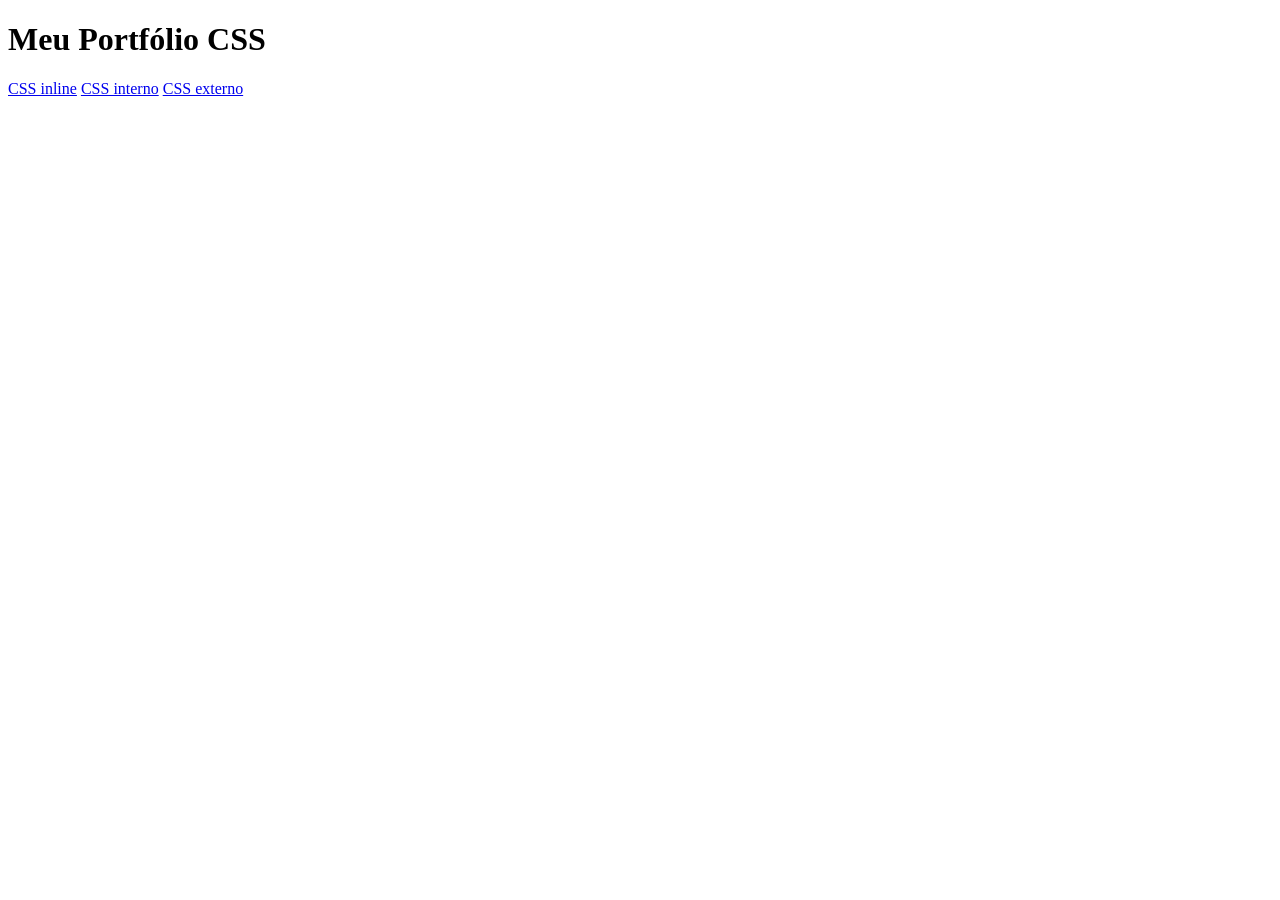
<file: index.html>
<!DOCTYPE html>
<html lang="pt-BR">
    <head>
        <meta charset="UTF-8">
        <meta name="viewport" content="width=device-width, initial-scale=1.0">
        <title>Document</title>
    </head>
    <body>
        <h1>Meu Portfólio CSS</h1> 
        <a href="html/css-inline/css_inline.html">CSS inline</a>
        <a href="html/css-interno/css_interno.html">CSS interno</a>
        <a href="html/css-externo/css_externo.html">CSS externo</a>
    </body>
</html>
</file>
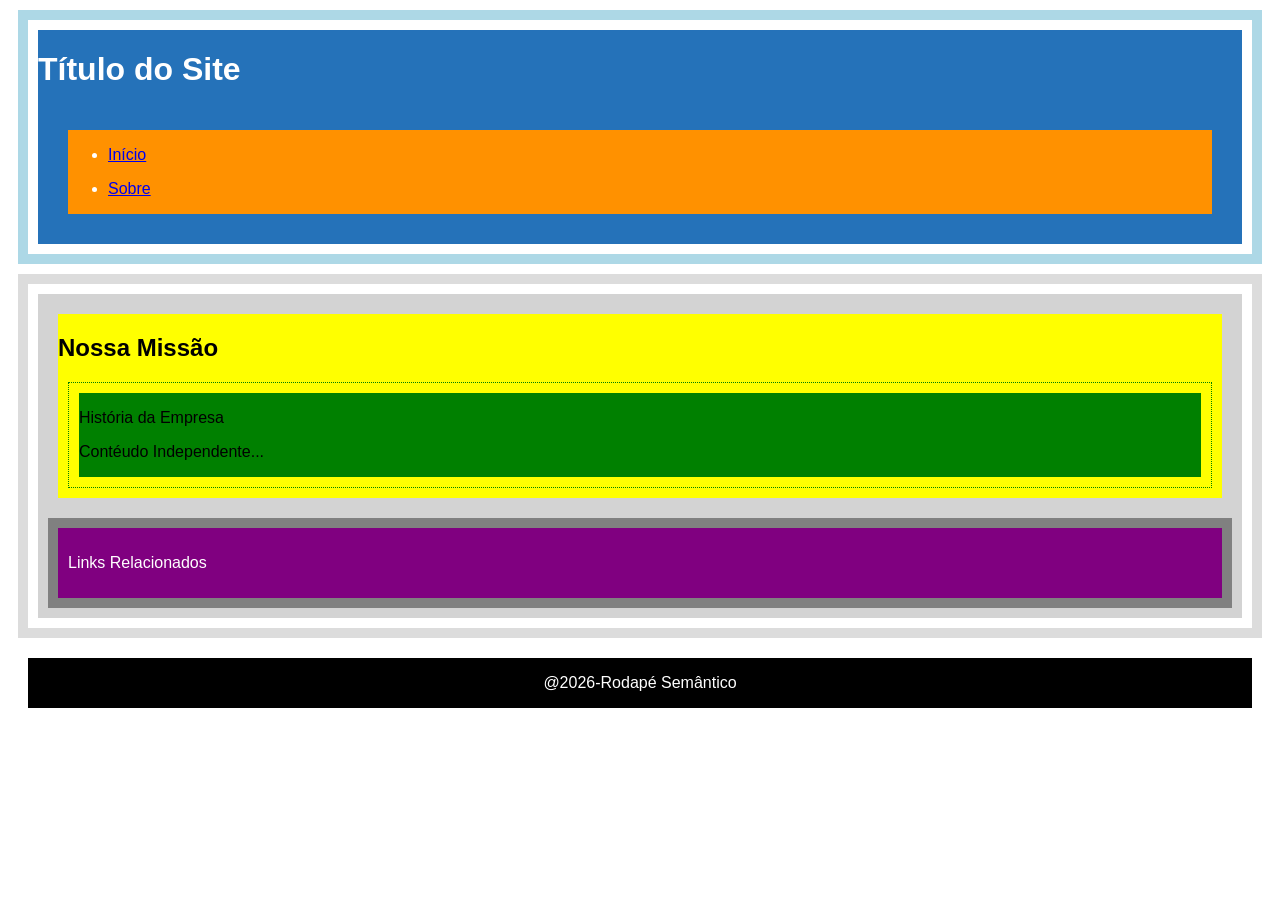
<file: html/semantico.html>
<!DOCTYPE html>
<html lang="pt-BR">
     <head>
        <meta charset="UTF-8">
        <meta name="viewport" content="width=device-width, initial-scale=1.0">
        <title>Projeto HTML Semântico</title>
      <style> 
        header {
          border: 10px solid lightblue; 
          background-color: rgb(37, 114, 185);
          color: white;
          font-family: Arial, Helvetica, sans-serif;
          padding: 10px;
          margin: 10px;
          background-clip: content-box;
        }
        nav {
          border: 10px solid rgb(37, 114, 185);
          background-color: rgb(255, 145, 0);
          family: Arial, Helvetica, sans-serif;
          padding: 10px;
          margin: 10px;
          background-clip: content-box;
        }
        main {
          border: 10px solid gainsboro;
          background-color: lightgrey;
          font-family: Arial, Helvetica, sans-serif; 
          padding: 10px;
          margin: 10px;
          background-clip: content-box;
        }
        section {
          border:gray ;
          background-color: yellow;
         font-family: Arial, Helvetica, sans-serif;
          padding: 10px;
          margin: 10px;
          background-clip: content-box;
        }
        article {
          border: 1px dotted green;
          background-color: green;
          font-family: Arial, Helvetica, sans-serif;
          padding: 10px;
          margin: 10px;
          background-clip: content-box;
        }
        aside {
          border: 10px solid gray;
          background-color: purple;
          color: white;
          font-family: Arial, Helvetica, sans-serif;
          padding: 10px;
          margin: 10px;
        }
        footer {
          border: 10px gray;
          background-color: black;
          color: white;
          font-family: Arial, Helvetica, sans-serif; 
          padding: 10px;
          margin: 10px;
          text-align: center;
          background-clip: content-box;
        }
        </style>

    </head>
    <body>
        <header>
         <h1>Título do Site</h1>
                   <nav>
                <ul>
                     <li><p><a href="#">Início</a></p></li>
                     <li><p><a href="#">Sobre</a></p></li>
                </ul>
           </nav>
        </header>
        <main>
           <section>
            <h2>Nossa Missão</h2>
            <article>
                <p><n>História da Empresa</n></p>
                <p>Contéudo Independente...</p>
            </article>
           </section>
          <aside><p>Links Relacionados</p></aside> 
        </main>
        <footer>
            <p>@2026-Rodapé Semântico</p>
        </footer>
    </body>
</html>
</file>
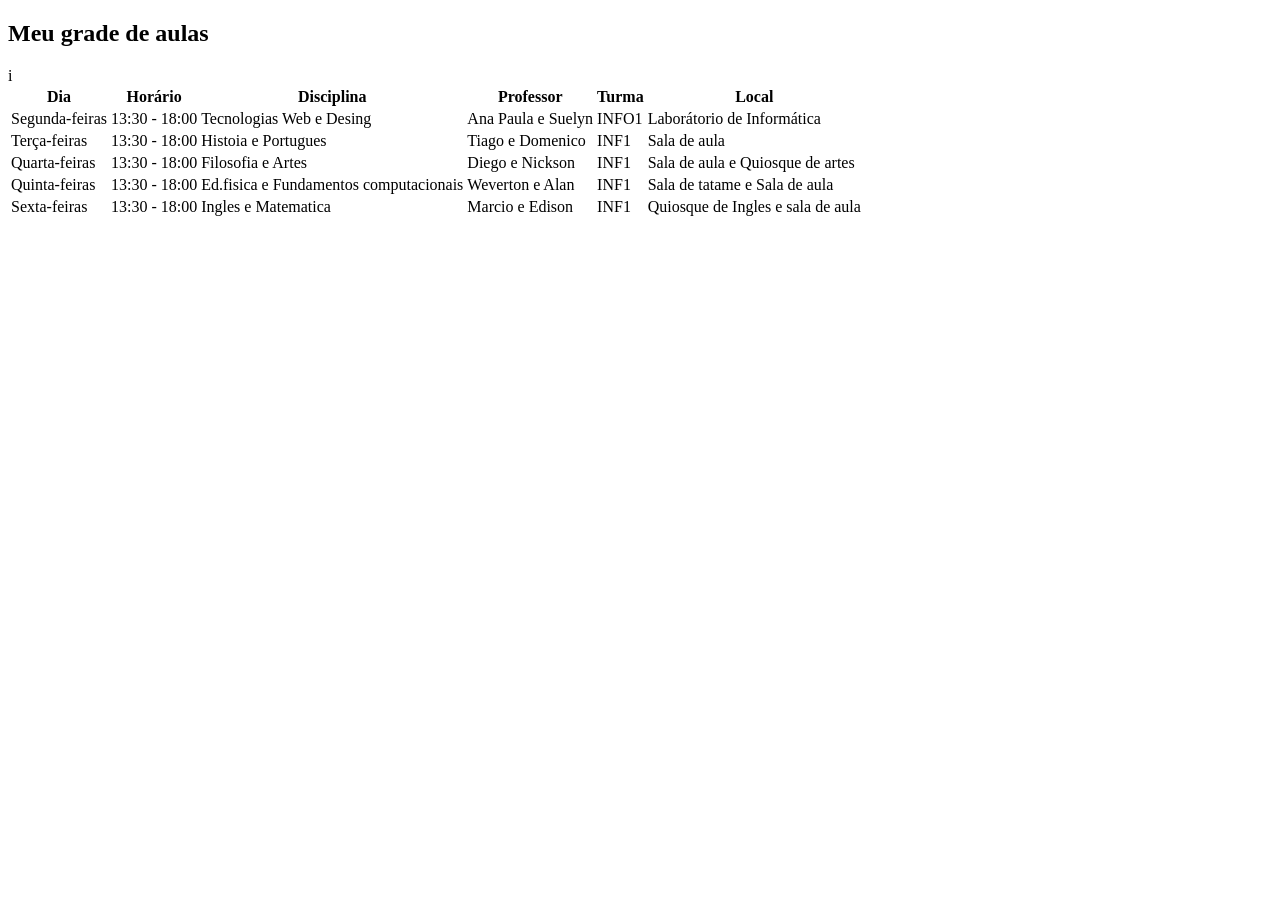
<file: html/tabela.html>
<!DOCTYPE html>
<html lang="en">
<head>
    <meta charset="UTF-8">
    <meta name="viewport" content="width=device-width, initial-scale=1.0">
    <title>Tabela de horarios</title>
</head>
<body>
        <section id="horarios" class="content-section">
            <div class="container">
                <h2>Meu grade de aulas</h2>  
                <table>
                    <thead>
                        <tr>
                            <th>Dia</th>
                            <th>Horário</th>
                            <th>Disciplina</th>
                            <th>Professor</th>
                            <th>Turma</th>
                            i<th>Local</th>
                        </tr>
                    </thead>
                    <tbody>
                        <tr>
                            <td>Segunda-feiras</td>
                            <td>13:30 - 18:00</td>
                            <td>Tecnologias Web e Desing</td>
                            <td>Ana Paula e Suelyn</td>
                            <td>INFO1</td>
                            <td>Laborátorio de Informática</td>
                        </tr>
                        <tr>
                            <td>Terça-feiras</td>
                            <td>13:30 - 18:00</td>
                            <td>Histoia e Portugues</td>
                            <td>Tiago e Domenico</td>
                            <td>INF1</td>
                            <td>Sala de aula</td>
                        </tr>
                        <tr>
                            <td>Quarta-feiras</td>
                            <td>13:30 - 18:00</td>
                            <td>Filosofia e Artes</td>
                            <td>Diego e Nickson</td>
                            <td>INF1</td>
                            <td>Sala de aula e Quiosque de artes</td>
                        </tr>
                        <tr>
                            <td>Quinta-feiras</td>
                            <td>13:30 - 18:00</td>
                            <td>Ed.fisica e Fundamentos computacionais</td>
                            <td>Weverton e Alan</td>
                            <td>INF1</td>
                            <td>Sala de tatame e Sala de aula</td>
                        </tr>
                        <tr>
                            <td>Sexta-feiras</td>
                            <td>13:30 - 18:00</td>
                            <td>Ingles e Matematica</td>
                            <td>Marcio e Edison</td>
                            <td>INF1</td>
                            <td>Quiosque de Ingles e sala de aula</td>
                        </tr>
                    </tbody>    
                    </table>  
            </div>
        </section>
</body>
</html>
</file>
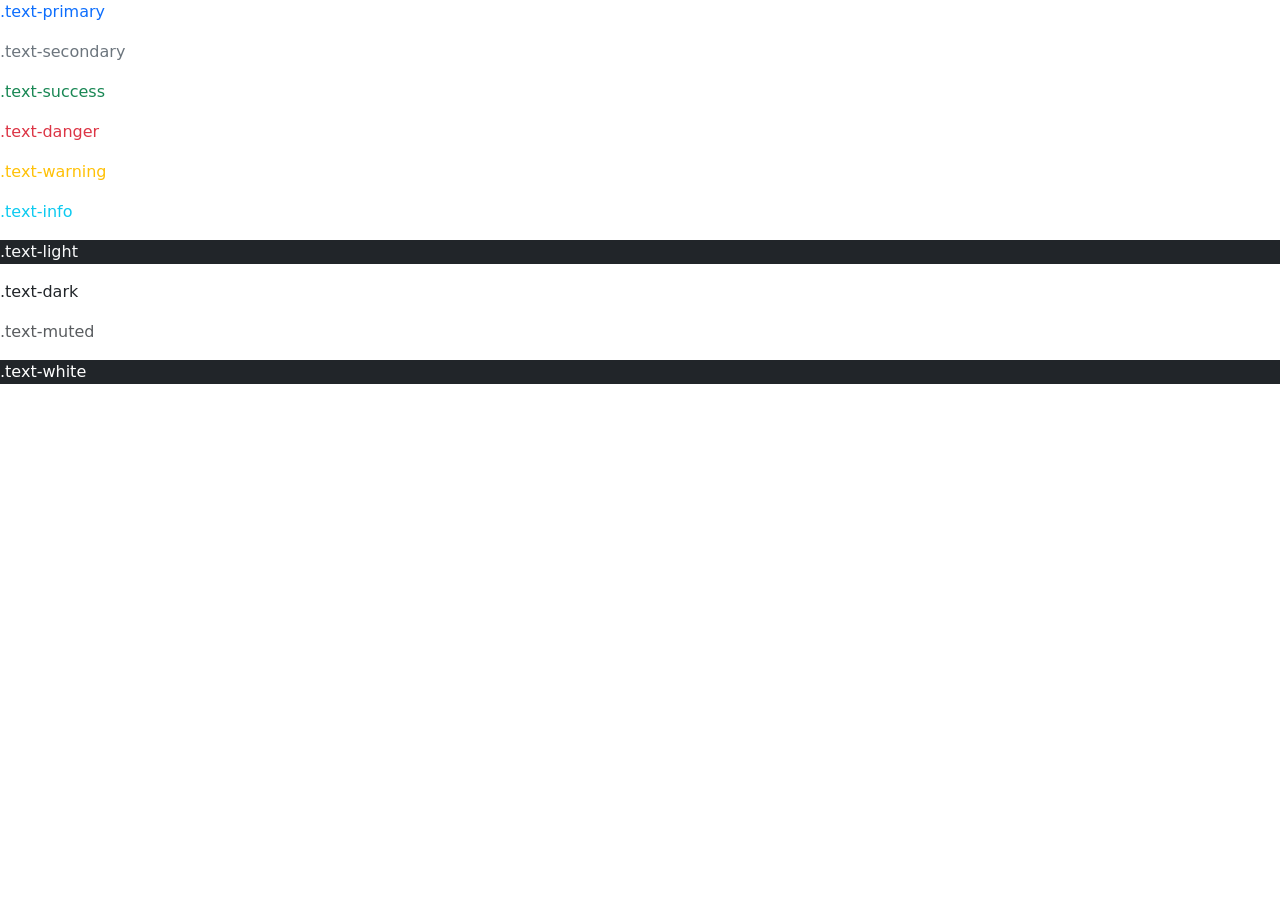
<file: html/bootstrap/intro_boostrap.html>
<!DOCTYPE html>
<html lang="pt-BR">
    <head>
         <meta charset="UTF-8">
         <meta name="viewport" content="width=device-width, initial-scale=1.0">
         <link href="https://cdn.jsdelivr.net/npm/bootstrap@5.3.8/dist/css/bootstrap.min.css" rel="stylesheet" integrity="sha384-sRIl4kxILFvY47J16cr9ZwB07vP4J8+LH7qKQnuqkuIAvNWLzeN8tE5YBujZqJLB" crossorigin="anonymous">
         <script src="https://cdn.jsdelivr.net/npm/bootstrap@5.3.8/dist/js/bootstrap.bundle.min.js" integrity="sha384-FKyoEForCGlyvwx9Hj09JcYn3nv7wiPVlz7YYwJrWVcXK/BmnVDxM+D2scQbITxI" crossorigin="anonymous"></script>
         <title>Document</title>
    </head>
    <body>
         <p class="text-primary">.text-primary</p>
         <p class="text-secondary">.text-secondary</p>
         <p class="text-success">.text-success</p>
         <p class="text-danger">.text-danger</p>
         <p class="text-warning">.text-warning</p>
         <p class="text-info">.text-info</p>
         <p class="text-light bg-dark">.text-light</p>
         <p class="text-dark">.text-dark</p>
         <p class="text-muted">.text-muted</p>
         <p class="text-white bg-dark">.text-white</p>
    </body>
</html>
</file>
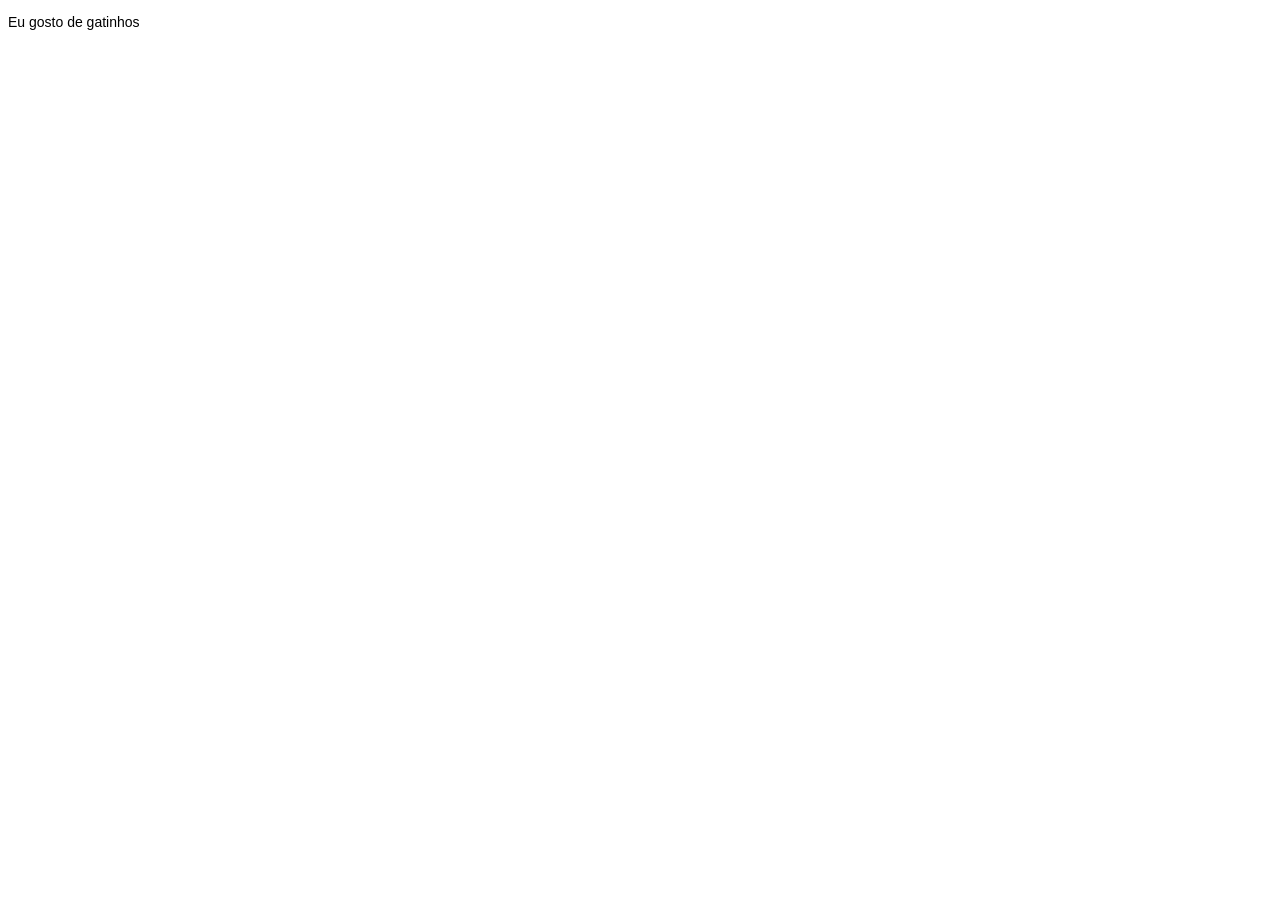
<file: html/css-externo/css_externo.html>
<!DOCTYPE html>
<html lang="pt-BR">
    <head>
        <meta charset="UTF-8">
        <meta name="viewport" content="width=device-width, initial-scale=1.0">
        <title>Página</title>
        <link rel="stylesheet" href="../../assets/css/style.css">
    </head>
    <body>
        <p>Eu gosto de gatinhos</p>
    </body>
</html>
</file>
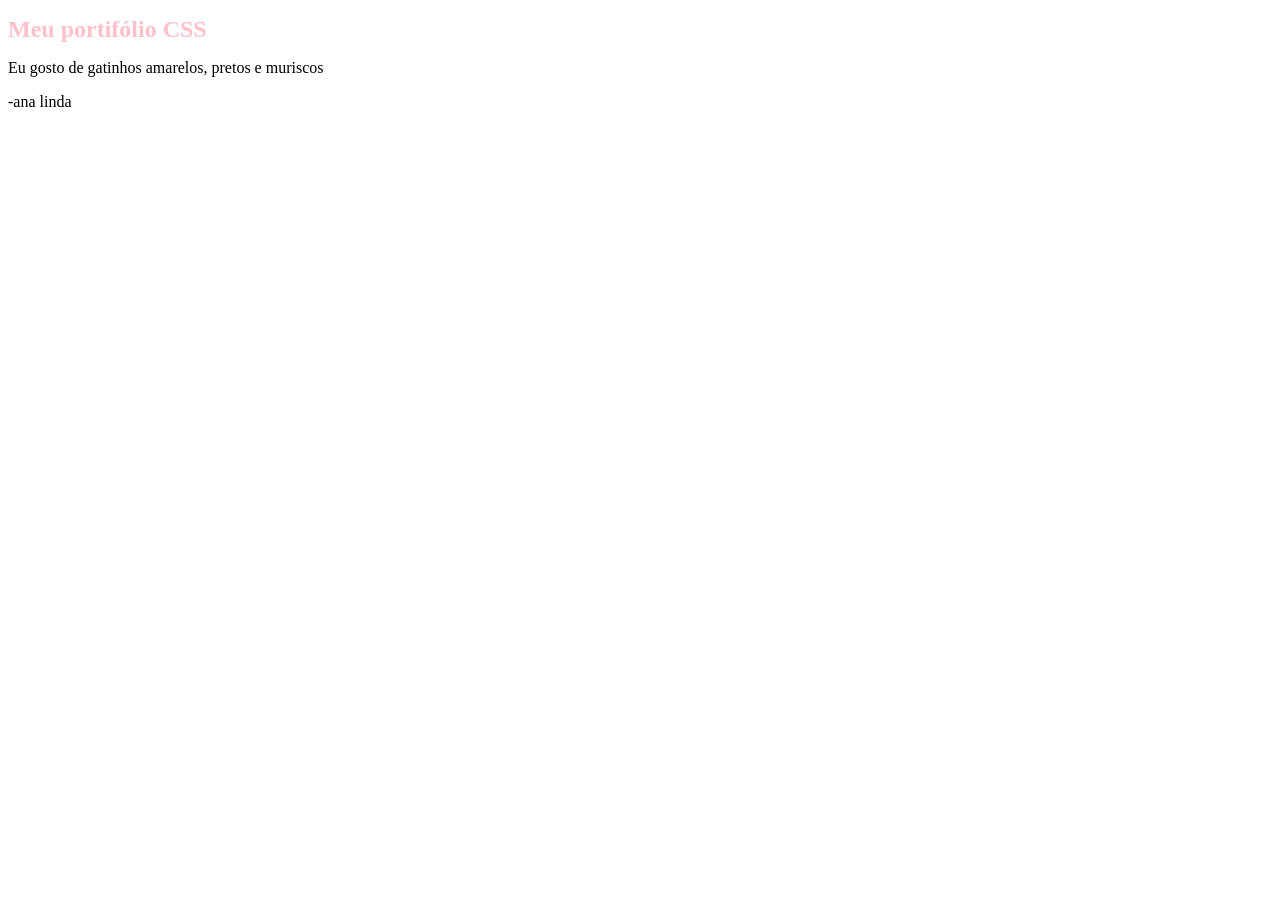
<file: html/css-inline/css_inline.html>
<!DOCTYPE html>
<html lang="pt-BR">
    <head>
        <meta charset="UTF-8">
        <meta name="viewport" content="width=device-width, initial-scale=1.0">
        <title>Página</title>
    </head>
    <body>
        <h1 style="color:pink; font-size: 24px;"> Meu portifólio CSS</h1
        <p>Eu gosto de gatinhos amarelos, pretos e muriscos</p>
        <p>-ana linda</p>
    </body>
</html>
</file>
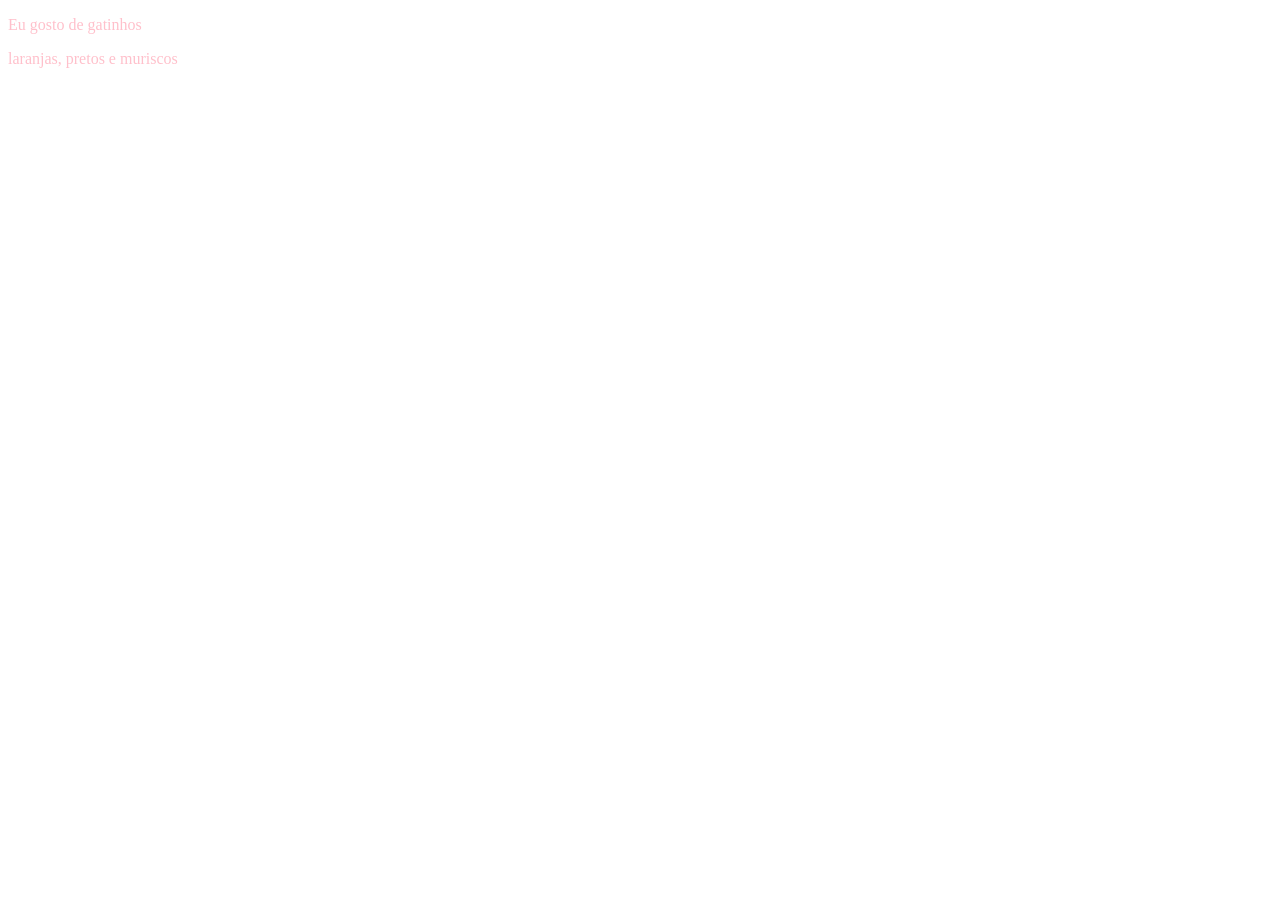
<file: html/css-interno/css_interno.html>
<!DOCTYPE html>
<html lang="pt-BR">
    <head>
        <meta charset="UTF-8">
        <meta name="viewport" content="width=device-width, initial-scale=1.0">
        <title>Página</title>
        <style>
            body { color: pink; font-size: 16px; }
        </style>
    </head>
    <body>
        <p>Eu gosto de gatinhos</p>
        <p> laranjas, pretos e muriscos</p>  
    </body>
</html>
</file>
<file: assets/css/style.css>
p { font-family: Arial, sans-serif; font-size: 14px; }
header {
          border: 10px solid lightblue; 
          background-color: rgb(37, 114, 185);
          color: white;
          font-family: Arial, Helvetica, sans-serif;
          padding: 10px;
          margin: 10px;
          background-clip: content-box;
        }
        nav {
          border: 10px solid rgb(37, 114, 185);
          background-color: rgb(255, 145, 0);
          family: Arial, Helvetica, sans-serif;
          padding: 10px;
          margin: 10px;
          background-clip: content-box;
        }
        main {
          border: 10px solid gainsboro;
          background-color: lightgrey;
          font-family: Arial, Helvetica, sans-serif; 
          padding: 10px;
          margin: 10px;
          background-clip: content-box;
        }
        section {
          border:10px solid gray ;
          background-color: yellow;
         font-family: Arial, Helvetica, sans-serif;
          padding: 10px;
          margin: 10px;
          background-clip: content-box;
        }
        article {
          border: 1px dotted green;
          background-color: green;
          font-family: Arial, Helvetica, sans-serif;
          padding: 10px;
          margin: 10px;
          background-clip: content-box;
        }
        aside {
          border: 10px solid gray;
          background-color: purple;
          color: white;
          font-family: Arial, Helvetica, sans-serif;
          padding: 10px;
          margin: 10px;
        }
        footer {
          border: 10px solid gray;
          background-color: black;
          color: white;
          font-family: Arial, Helvetica, sans-serif; 
          padding: 10px;
          margin: 10px;
          text-align: center;
          background-clip: content-box;
        }
</file>
